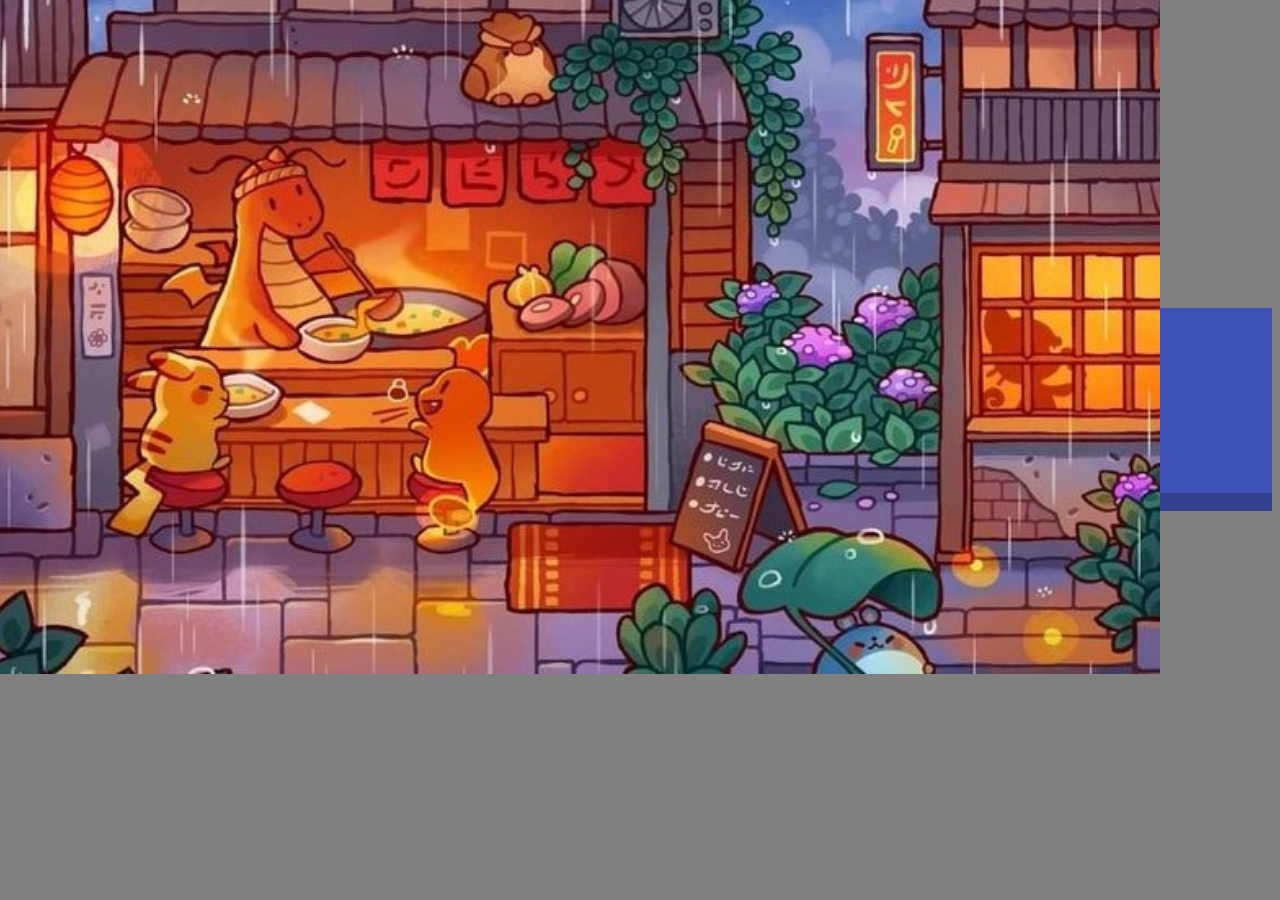
<file: loja.html>
﻿<!DOCTYPE html>

<html lang="pt-br" xmlns="http://www.w3.org/1999/xhtml">
<head>
    <meta charset="utf-8" />
    <title>Pokémon - Loja</title>
    <link rel="stylesheet" href="https://stackpath.bootstrapcdn.com/bootstrap/4.1.3/css/bootstrap.min.css" integrity="sha384-MCw98/SFnGE8fJT3GXwEOngsV7Zt27NXFoaoApmYm81iuXoPkFOJwJ8ERdknLPMO" crossorigin="anonymous">
</head>
<body class="container-fluid">
    <header>
      <nav class="navbar bg-body-tertiary">
        <form class="container-fluid justify-content-start">
          <button class="btn btn-secondary me-2" type="button" style="border-radius: 50px; padding-left: 25px; padding-right: 25px; margin-top: 10px; margin-left: -20px; background-color: aliceblue;"><a href="index.html">Voltar ao início</a></button>
        </form>
    </header>

    <main class="row d-flex align-items-center">
      <div class="col-md-1"></div>
        <section class="col-md-4">
            <img src="img/foto-usuario.png" alt="Foto de usuário">
            <p>Um pokémon selvagem apareceu!!!</p>
            <p>...para oferecer comida?</p>

            <p>O que você irá fazer?</p>
                <button>Comprar</button>
                <button>Vender</button>
                <button>Pedir direções</button>
                <button><a href="index.html">Sair</a></button>
            <div class="col-md-7"></div>
        </section>
    </main>
    <aside>
      <section style="position: absolute; top: 0; right: 120px;">
        <img src="img/pokemon-loja2.jpg" alt="Loja do pokémon" style="width: 1200px;">
    </section>
    </aside>
    <footer class="text-center text-white fixed-bottom" style="background-color: #3f51b5">
        <div class="container">
          <section class="mt-1">
            <div class="row text-center d-flex justify-content-center pt-5">
              <div class="col-md-2">
                <h6 class="text-uppercase font-weight-bold">
                  <a href="https://www.pokemon.com/br" class="text-white">Site Oficial</a>
                </h6>
              </div>
    
              <div class="col-md-2">
                <h6 class="text-uppercase font-weight-bold">
                  <a href="https://www.pokemon.com/br/pokedex" class="text-white">Pokedéx</a>
                </h6>
              </div>
    
              <div class="col-md-2">
                <h6 class="text-uppercase font-weight-bold">
                  <a href="https://www.pokemon.com/br/app" class="text-white">Aplicativos</a>
                </h6>
              </div>
    
              <div class="col-md-2">
                <h6 class="text-uppercase font-weight-bold">
                  <a href="https://pt.wikipedia.org/wiki/Pokemon_Special" class="text-white">Mangá</a>
                </h6>
              </div>
    
              <div class="col-md-2">
                <h6 class="text-uppercase font-weight-bold">
                  <a href="https://www.pokemythology.net/o-criador/" class="text-white">Criador do mangá</a>
                </h6>
              </div>
            </div>
          </section>
        </div>
    
        <div
             class="text-center p-3"
             style="background-color: rgba(0, 0, 0, 0.2)"
             >
          © 2020 Copyright:
          <a class="text-white" href="https://mdbootstrap.com/"
             >MDBootstrap.com</a
            >
        </div>
      </footer>
    <script src="https://code.jquery.com/jquery-3.3.1.slim.min.js" integrity="sha384-q8i/X+965DzO0rT7abK41JStQIAqVgRVzpbzo5smXKp4YfRvH+8abtTE1Pi6jizo" crossorigin="anonymous"></script>
    <script src="https://cdnjs.cloudflare.com/ajax/libs/popper.js/1.14.3/umd/popper.min.js" integrity="sha384-ZMP7rVo3mIykV+2+9J3UJ46jBk0WLaUAdn689aCwoqbBJiSnjAK/l8WvCWPIPm49" crossorigin="anonymous"></script>
    <script src="https://stackpath.bootstrapcdn.com/bootstrap/4.1.3/js/bootstrap.min.js" integrity="sha384-ChfqqxuZUCnJSK3+MXmPNIyE6ZbWh2IMqE241rYiqJxyMiZ6OW/JmZQ5stwEULTy" crossorigin="anonymous"></script>
</body>
</html>

<style>
  .img-loja{
    top: 0;
    right: 0;
  }
  body{
    background-color: gray;
  }
  main section img{
    width: 8%;
  }
</style>
</file>
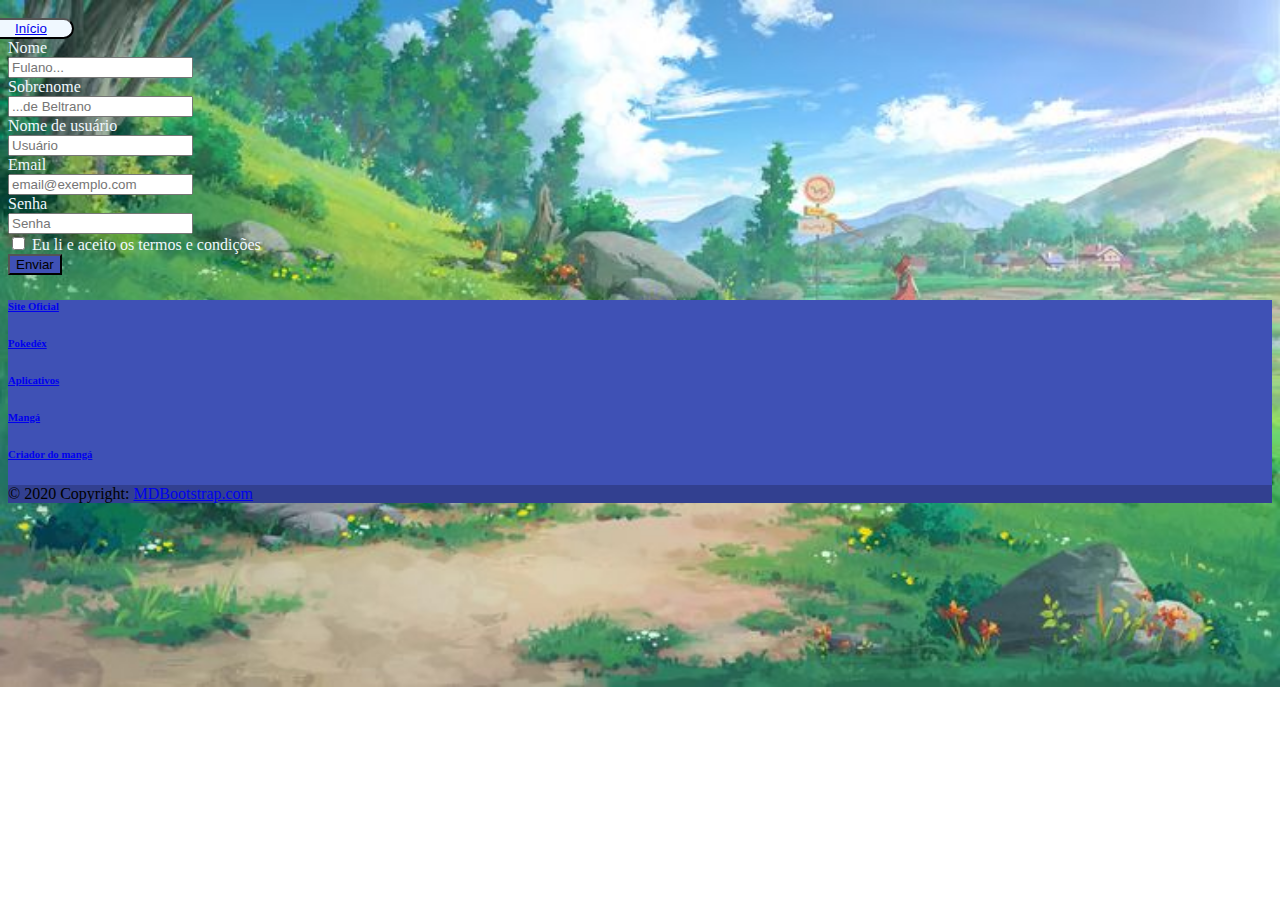
<file: perfil.html>
﻿<!DOCTYPE html>

<html lang="pt-br" xmlns="http://www.w3.org/1999/xhtml">
<head>
    <meta charset="utf-8" />
    <meta name="viewport" content="width=device-width, initial-scale=1, shrink-to-fit=no">
    <link rel="stylesheet" href="https://stackpath.bootstrapcdn.com/bootstrap/4.1.3/css/bootstrap.min.css" integrity="sha384-MCw98/SFnGE8fJT3GXwEOngsV7Zt27NXFoaoApmYm81iuXoPkFOJwJ8ERdknLPMO" crossorigin="anonymous">
    <link rel="stylesheet" href="css/perfil.css">
    <title>Pokémon - Login</title>
</head>
<body class="container-fluid" >
  <header>
      <nav class="navbar bg-body-tertiary">
        <form class="container-fluid justify-content-start">
          <button class="btn btn-secondary me-2" type="button" style="border-radius: 50px; padding-left: 25px; padding-right: 25px; margin-top: 10px; margin-left: -20px; background-color: aliceblue;"><a href="index.html">Início</a></button>
        </form>
      </nav>
  </header>

  <main>
    <form style="color: aliceblue;">
        <div class="form-group row col-md-8 offset-md-4 pt-5">
            <label for="firstname" class="col-sm-2 col-form-label font-weight-bold">Nome</label>
            <div class="col-sm-3">
              <input type="text"class="form-control" id="firstname" placeholder="Fulano...">
            </div>
          </div>
        <div class="form-group row col-md-8 offset-md-4 pt-2">
            <label for="secondname" class="col-sm-2 col-form-label font-weight-bold">Sobrenome</label>
            <div class="col-sm-3">
              <input type="text"class="form-control" id="secondname" placeholder="...de Beltrano">
            </div>
          </div>
        <div class="form-group row col-md-8 offset-md-4 pt-2">
          <label for="username" class="col-sm-2 col-form-label font-weight-bold">Nome de usuário</label>
          <div class="col-sm-3">
            <input type="text" class="form-control" id="username" placeholder="Usuário">
          </div>
        </div>
          <div class="form-group row col-md-8 offset-md-4 pt-2">
            <label for="staticEmail" class="col-sm-2 col-form-label font-weight-bold">Email</label>
            <div class="col-sm-3">
              <input type="text"class="form-control" id="staticEmail" placeholder="email@exemplo.com">
            </div>
          </div>
        <div class="form-group row col-md-8 offset-md-4 pt-2">
          <label for="inputPassword" class="col-sm-2 col-form-label font-weight-bold">Senha</label>
          <div class="col-sm-3">
            <input type="password" class="form-control" id="inputPassword" placeholder="Senha">
          </div>
        </div>
        <div class="col-auto col-md-8 offset-md-4 pt-2">
        <div class="form-check mb-2">
          <input class="form-check-input" type="checkbox" id="autoSizingCheck">
          <label class="form-check-label font-weight-bold" for="autoSizingCheck">
            Eu li e aceito os termos e condições
          </label>
        </div>
        </div>
        <div class="col-auto col-md-8 offset-md-4 pt-2 pb-5">
            <button type="submit" class="btn btn-primary" style="background-color: #3f51b5;">Enviar</button>
        </div>
    </form>
  </main>

  <footer class="text-center text-white fixed-bottom" style="background-color: #3f51b5">
    <div class="container">
      <section class="mt-1">
        <div class="row text-center d-flex justify-content-center pt-5">
          <div class="col-md-2">
            <h6 class="text-uppercase font-weight-bold">
              <a href="https://www.pokemon.com/br" class="text-white">Site Oficial</a>
            </h6>
          </div>

          <div class="col-md-2">
            <h6 class="text-uppercase font-weight-bold">
              <a href="https://www.pokemon.com/br/pokedex" class="text-white">Pokedéx</a>
            </h6>
          </div>

          <div class="col-md-2">
            <h6 class="text-uppercase font-weight-bold">
              <a href="https://www.pokemon.com/br/app" class="text-white">Aplicativos</a>
            </h6>
          </div>

          <div class="col-md-2">
            <h6 class="text-uppercase font-weight-bold">
              <a href="https://pt.wikipedia.org/wiki/Pokemon_Special" class="text-white">Mangá</a>
            </h6>
          </div>

          <div class="col-md-2">
            <h6 class="text-uppercase font-weight-bold">
              <a href="https://www.pokemythology.net/o-criador/" class="text-white">Criador do mangá</a>
            </h6>
          </div>
        </div>
      </section>
    </div>

    <div
         class="text-center p-3"
         style="background-color: rgba(0, 0, 0, 0.2)"
         >
      © 2020 Copyright:
      <a class="text-white" href="https://mdbootstrap.com/"
         >MDBootstrap.com</a
        >
    </div>
  </footer>
  <script src="https://code.jquery.com/jquery-3.3.1.slim.min.js" integrity="sha384-q8i/X+965DzO0rT7abK41JStQIAqVgRVzpbzo5smXKp4YfRvH+8abtTE1Pi6jizo" crossorigin="anonymous"></script>
  <script src="https://cdnjs.cloudflare.com/ajax/libs/popper.js/1.14.3/umd/popper.min.js" integrity="sha384-ZMP7rVo3mIykV+2+9J3UJ46jBk0WLaUAdn689aCwoqbBJiSnjAK/l8WvCWPIPm49" crossorigin="anonymous"></script>
  <script src="https://stackpath.bootstrapcdn.com/bootstrap/4.1.3/js/bootstrap.min.js" integrity="sha384-ChfqqxuZUCnJSK3+MXmPNIyE6ZbWh2IMqE241rYiqJxyMiZ6OW/JmZQ5stwEULTy" crossorigin="anonymous"></script>
</body>
</html>
</file>
<file: css/perfil.css>
body {
    background-image: url('../img/fundo-pokemonn.jpg');
    background-repeat: no-repeat;
    background-size: cover;
    width: auto;
}
</file>
